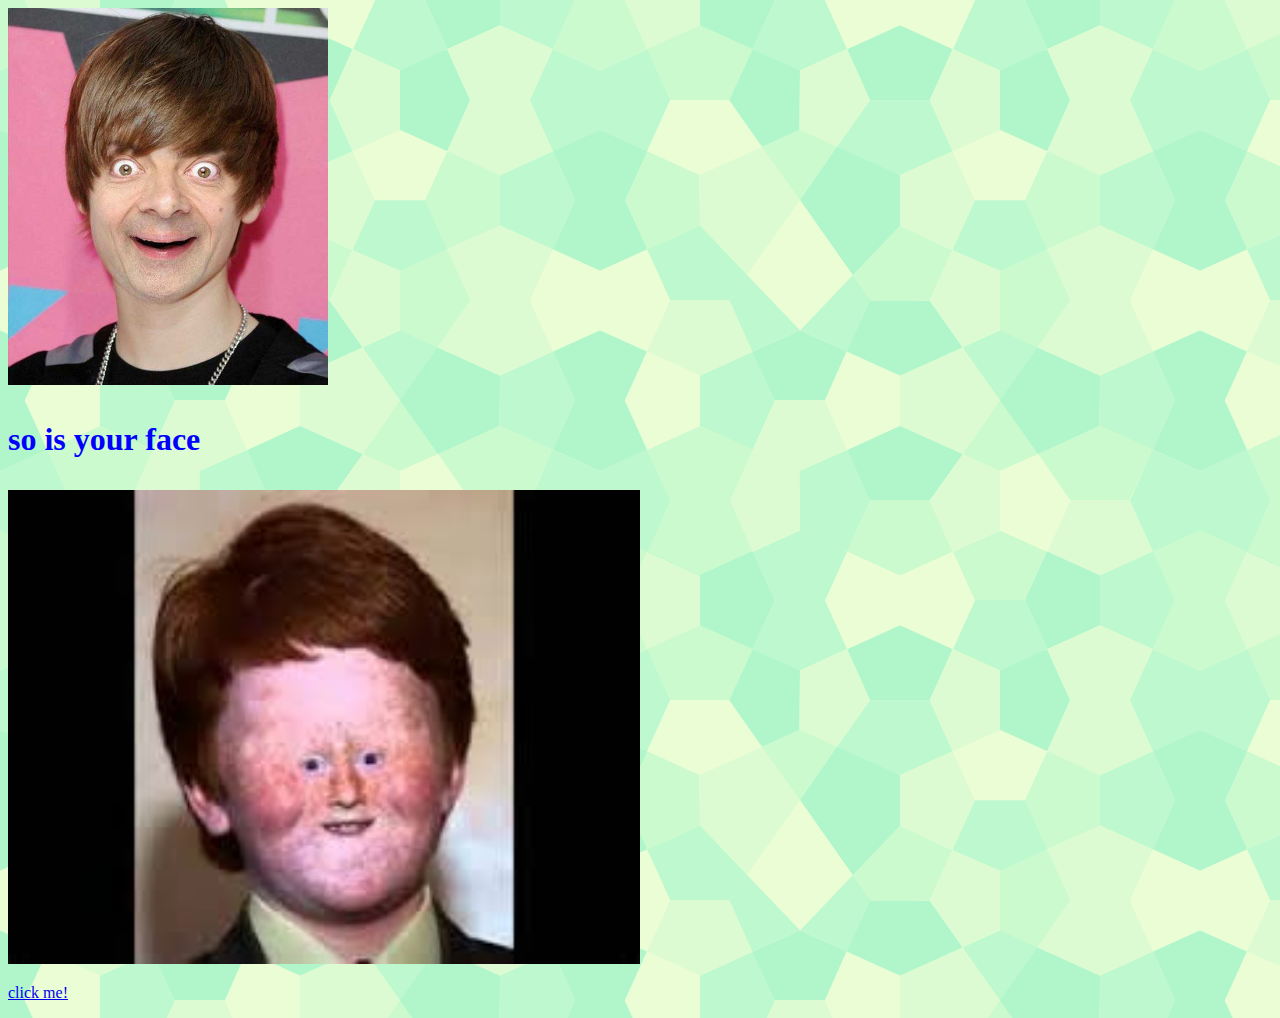
<file: index.html>
<!DOCTYPE html>
	<html>
		<head>
			<title>
				Ian's site
			</title>
			<link rel="stylesheet" href="style2.css"/> 
		</head>
		<body>
			<img src="rowanbieber.jpg" width="320px"/>
			<h1><p>so is your face</p></h1>
			<img src="redface.jpg" width="50%"/>
			<p><a href="page2.html">click me!</a></p>
		</body>
	</html>
</file>
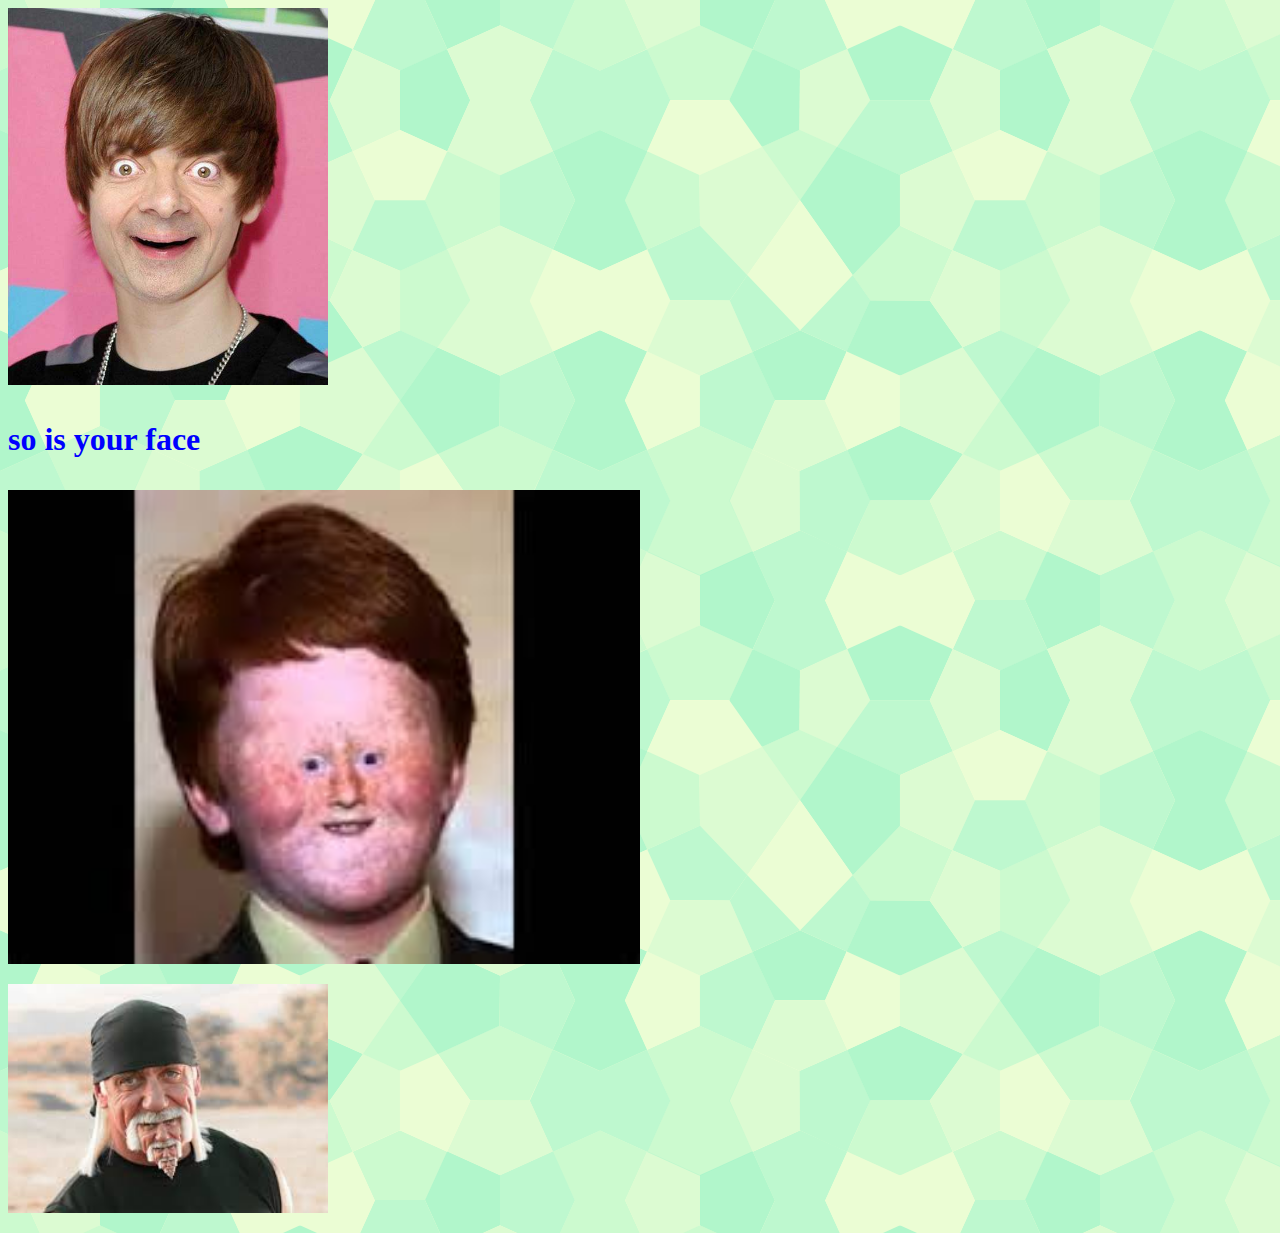
<file: page2.html>
<!DOCTYPE html>
	<html>
		<head>
			<title>
				Ian's site
			</title>
			<link rel="stylesheet" href="style2.css"/> 
		</head>
		<body>
			<img src="rowanbieber.jpg" width="320px"/>
			<h1><p>so is your face</p></h1>
			<img src="redface.jpg" width="50%"/>
			<p><img src="hoganface.jpg" width="320"/></p>
		</body>
	</html>
</file>
<file: style2.css>
body
{
background-image: url('congruent_pentagon.png');
background-color: green:
font-family: arial;
Color: blue;
}
</file>
